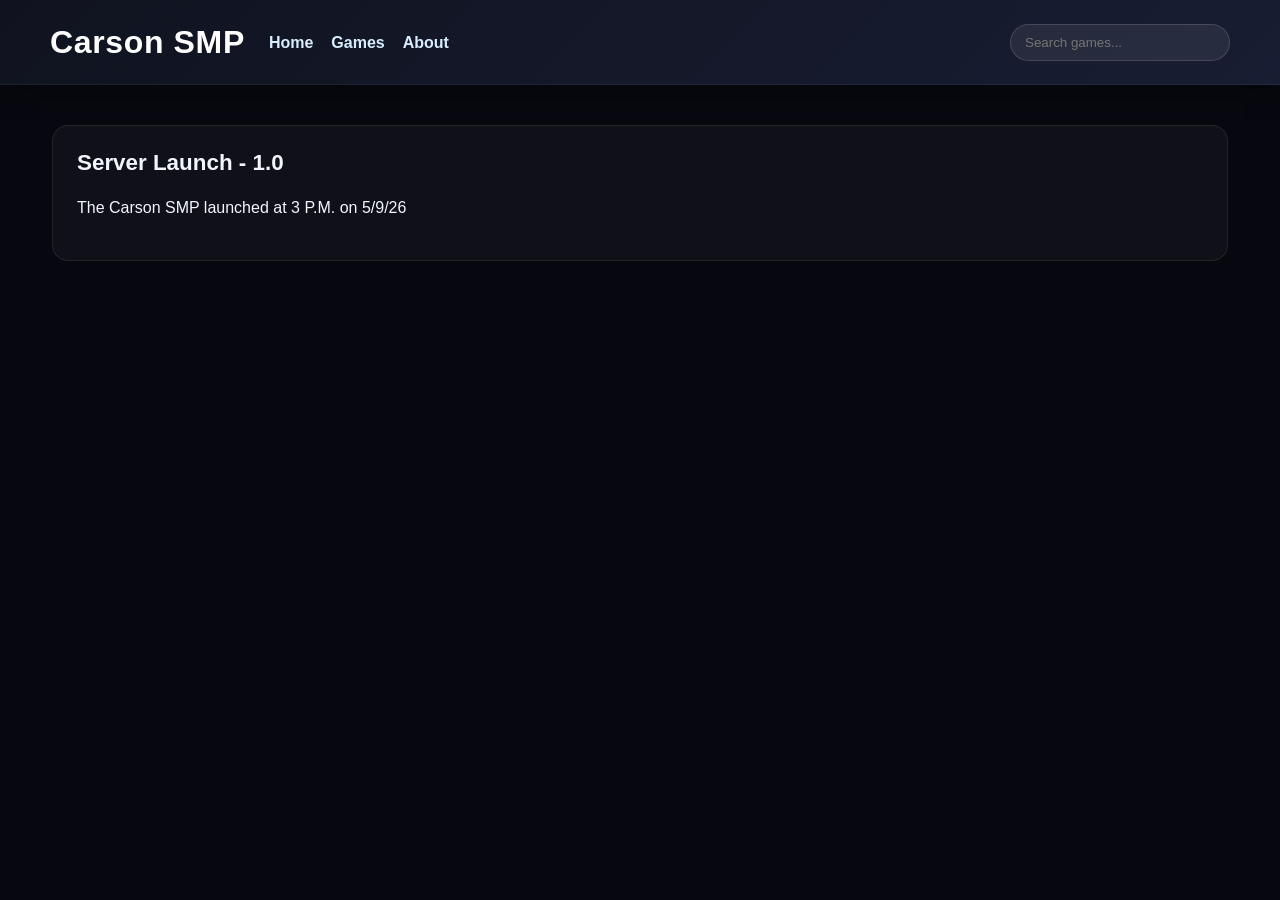
<file: serverupdates.html>
<!DOCTYPE html>
<html lang="en">
<head>
    <meta charset="UTF-8">
    <meta name="viewport" content="width=device-width, initial-scale=1.0">
    <title>Dashboard | RapidIdentity</title>
    <link rel="icon" href="https://lardihiscute.github.io/games/favicon.ico">
    <link rel="stylesheet" href="style.css">
</head>
<body>
    <header>
        <div class="header-inner">
            <div class="header-left">
                <a href="index.html" class="brand-link">Carson SMP</a>
                <nav>
                    <ul>
                        <li><a href="index.html" class="nav-link">Home</a></li>
                        <li><a href="games.html" class="nav-link">Games</a></li>
                        <li><a href="about.html" class="nav-link">About</a></li>
                    </ul>
                </nav>
            </div>
            <form id="search-form" class="header-search">
                <input id="site-search" type="text" placeholder="Search games..." aria-label="Search games">
            </form>
        </div>
    </header>
    <main class="page-content updates-main">
        <section class="update-section">
            <div class="update-box">
                <h2>Server Launch - 1.0</h2>
                <p>The Carson SMP launched at 3 P.M. on 5/9/26</p>
            </div>
        </section>
    </main>
    <script src="games-data.js"></script>
    <script src="search.js"></script>
</body>
</html>
</file>
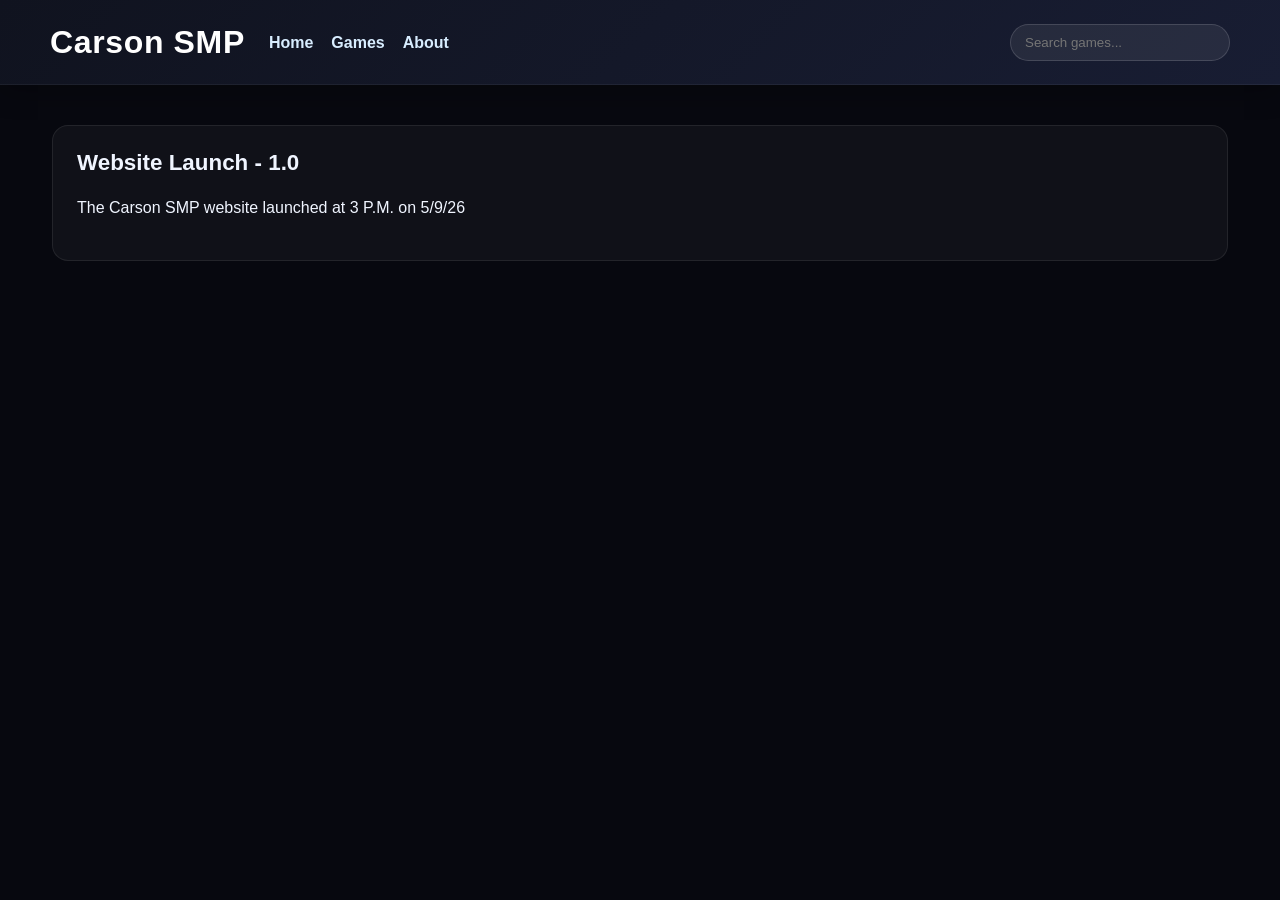
<file: websiteupdates.html>
<!DOCTYPE html>
<html lang="en">
<head>
    <meta charset="UTF-8">
    <meta name="viewport" content="width=device-width, initial-scale=1.0">
    <title>Dashboard | RapidIdentity</title>
    <link rel="icon" href="https://lardihiscute.github.io/games/favicon.ico">
    <link rel="stylesheet" href="style.css">
</head>
<body>
    <header>
        <div class="header-inner">
            <div class="header-left">
                <a href="index.html" class="brand-link">Carson SMP</a>
                <nav>
                    <ul>
                        <li><a href="index.html" class="nav-link">Home</a></li>
                        <li><a href="games.html" class="nav-link">Games</a></li>
                        <li><a href="about.html" class="nav-link">About</a></li>
                    </ul>
                </nav>
            </div>
            <form id="search-form" class="header-search">
                <input id="site-search" type="text" placeholder="Search games..." aria-label="Search games">
            </form>
        </div>
    </header>
    <main class="page-content updates-main">
        <section class="update-section">
            <div class="update-box">
                <h2>Website Launch - 1.0</h2>
                <p>The Carson SMP website launched at 3 P.M. on 5/9/26</p>
            </div>
        </section>
    </main>
    <script src="games-data.js"></script>
    <script src="search.js"></script>
</body>
</html>
</file>
<file: style.css>
/* style.css */
/* General Styles */
:root {
    --bg: #12131b;
    --panel: #1f253a;
    --panel-strong: #2d3451;
    --text: #ededff;
    --muted: #b0b8d6;
    --accent: #4b6ef7;
    --accent-soft: rgba(75, 110, 247, 0.12);
}

* {
    box-sizing: border-box;
}

body {
    font-family: Arial, sans-serif;
    margin: 0;
    padding: 0;
    color: var(--text);
    background: #07080f;
}

header {
    background: linear-gradient(135deg, #10131f, #181d33);
    color: white;
    padding: 24px 20px;
    box-shadow: inset 0 -1px 0 rgba(255,255,255,0.05), 0 8px 24px rgba(0,0,0,0.25);
}

.header-inner {
    display: flex;
    align-items: center;
    justify-content: space-between;
    gap: 24px;
    max-width: 1180px;
    margin: 0 auto;
}

.header-left {
    display: flex;
    align-items: center;
    gap: 24px;
}

.header-search {
    display: flex;
    align-items: center;
    gap: 10px;
}

.header-search input {
    min-width: 220px;
    padding: 10px 14px;
    border-radius: 999px;
    border: 1px solid rgba(255,255,255,0.14);
    background: rgba(255,255,255,0.07);
    color: #f4f7ff;
    outline: none;
    transition: border-color 0.2s ease, background 0.2s ease;
}

.header-search input:focus {
    border-color: rgba(75, 110, 247, 0.8);
    background: rgba(255,255,255,0.12);
}

.header-search button {
    padding: 10px 18px;
    border-radius: 999px;
    border: 1px solid rgba(255,255,255,0.14);
    background: rgba(75, 110, 247, 0.95);
    color: white;
    font-weight: 700;
    cursor: pointer;
    transition: background 0.2s ease, transform 0.2s ease;
}

.header-search button:hover {
    transform: translateY(-1px);
    background: #5f81f1;
}

.brand-link {
    color: #ffffff;
    text-decoration: none;
    font-weight: 800;
    font-size: clamp(1.8rem, 2.5vw, 3rem);
    letter-spacing: 0.02em;
}

nav ul {
    list-style: none;
    margin: 0;
    padding: 0;
    display: flex;
    gap: 18px;
    flex-wrap: wrap;
}

.nav-link {
    color: #d8edff;
    text-decoration: none;
    font-weight: 700;
    transition: color 0.3s ease-out;
}

.nav-link:hover {
    color: #ffffff;
}

.hero {
    max-width: 960px;
    margin: 40px auto 0;
    padding: 40px 24px;
    background: rgba(29, 36, 58, 0.85);
    border: 1px solid rgba(255,255,255,0.08);
    border-radius: 24px;
    backdrop-filter: blur(14px);
}

.hero h2 {
    margin-top: 0;
    font-size: clamp(2rem, 3vw, 3.2rem);
}

.hero p {
    line-height: 1.8;
    color: var(--muted);
    max-width: 760px;
}

.btn {
    display: inline-block;
    margin-top: 24px;
    padding: 14px 28px;
    border-radius: 999px;
    background: var(--accent);
    color: #fff;
    text-decoration: none;
    font-weight: 700;
    transition: transform 0.2s ease, box-shadow 0.2s ease, background 0.2s ease;
    box-shadow: 0 12px 30px rgba(75, 110, 247, 0.28);
}

.btn:hover {
    transform: translateY(-2px);
    background: #728dff;
    box-shadow: 0 18px 30px rgba(75, 110, 247, 0.35);
}

.features {
    max-width: 1120px;
    margin: 32px auto 48px;
    display: grid;
    grid-template-columns: repeat(auto-fit, minmax(240px, 1fr));
    gap: 20px;
    padding: 0 20px 20px;
}

.feature {
    padding: 24px;
    border-radius: 20px;
    background: rgba(23, 31, 52, 0.9);
    border: 1px solid rgba(255,255,255,0.07);
}

.feature h3 {
    margin-top: 0;
    color: #f4f7ff;
}

.feature p {
    color: var(--muted);
    line-height: 1.7;
}

.button-panel {
    max-width: 420px;
    margin: 40px auto 48px;
    padding: 0 20px;
    background: transparent;
    border: none;
    border-radius: 0;
    box-shadow: none;
}

.button-grid {
    display: grid;
    grid-template-columns: 1fr;
    gap: 16px;
}

.panel-btn {
    display: inline-flex;
    align-items: center;
    justify-content: center;
    min-height: 72px;
    padding: 16px 20px;
    border-radius: 16px;
    background: rgba(255,255,255,0.04);
    border: 1px solid rgba(255,255,255,0.08);
    color: #f0f5ff;
    text-align: center;
    text-decoration: none;
    font-weight: 800;
    font-size: 1.2rem;
    transition: transform 0.3s ease-out, background 0.3s ease-out, border-color 0.3s ease-out, box-shadow 0.3s ease-out;
}

.panel-btn:hover {
    transform: translateY(-2px);
    background: rgba(255,255,255,0.07);
    border-color: rgba(115,159,255,0.85);
    box-shadow: 0 14px 28px rgba(0,0,0,0.18);
}

@media (max-width: 640px) {
    header {
        padding: 18px 16px;
    }

    .button-panel {
        margin: 24px auto 32px;
        padding: 0 16px;
    }
}

@media (min-width: 768px) and (max-width: 1024px) {
    .panel-btn {
        font-size: 1.3rem;
        min-height: 76px;
    }
}

.about-main, .updates-main {
    max-width: 95vw;
    margin: 40px auto 48px;
    padding: 0 20px;
}

.about-section, .update-section {
    margin-bottom: 24px;
}

.about-box, .update-box {
    padding: 24px;
    border-radius: 16px;
    background: rgba(255,255,255,0.04);
    border: 1px solid rgba(255,255,255,0.08);
    color: #f0f5ff;
}

.about-box h2, .update-box h2 {
    margin-top: 0;
    font-size: 1.4rem;
    font-weight: 800;
}

.about-box p, .update-box p {
    line-height: 1.6;
}

.search-results,
.games-main {
    max-width: 95vw;
    margin: 40px auto 48px;
    padding: 0 20px;
}

.search-results h2,
.games-main h1 {
    margin: 0 0 22px;
    font-size: clamp(1.75rem, 2.5vw, 2.4rem);
    font-weight: 800;
}

.game-grid {
    display: grid;
    grid-template-columns: repeat(4, 240px);
    gap: 28px;
    margin: 0 auto;
    width: fit-content;
}

.game-card {
    display: flex;
    flex-direction: column;
    width: 240px;
    height: auto;
    border-radius: 18px;
    overflow: hidden;
    background: rgba(255,255,255,0.04);
    border: 1px solid rgba(255,255,255,0.08);
    transition: transform 0.25s ease, box-shadow 0.25s ease;
}

.game-card:hover {
    transform: translateY(-3px);
    box-shadow: 0 18px 40px rgba(0,0,0,0.2);
}

.game-card img {
    width: 100%;
    aspect-ratio: 1 / 1;
    object-fit: cover;
    display: block;
    background: rgba(255,255,255,0.06);
}

.game-card-title {
    padding: 18px 18px 10px;
    text-align: center;
    font-weight: 700;
    font-size: 1.1rem;
    color: #f4f7ff;
}

.game-card-status {
    padding: 0 18px 18px;
    text-align: center;
    font-size: 0.95rem;
    color: #9bb2ff;
    opacity: 0.9;
}

.game-card-link {
    color: inherit;
    text-decoration: none;
}

@media (max-width: 950px) {
    .game-grid {
        grid-template-columns: repeat(3, 220px);
    }
    .game-card {
        width: 220px;
    }
}

@media (max-width: 800px) {
    .game-grid {
        grid-template-columns: repeat(2, 200px);
    }
    .game-card {
        width: 200px;
    }
}

@media (max-width: 560px) {
    .header-inner {
        flex-direction: column;
        align-items: stretch;
    }

    .header-left {
        flex-wrap: wrap;
        gap: 14px;
    }

    .header-search {
        width: 100%;
    }

    .header-search input {
        width: 100%;
    }

    .game-grid {
        grid-template-columns: repeat(2, 160px);
    }
    .game-card {
        width: 160px;
    }
}
</file>
